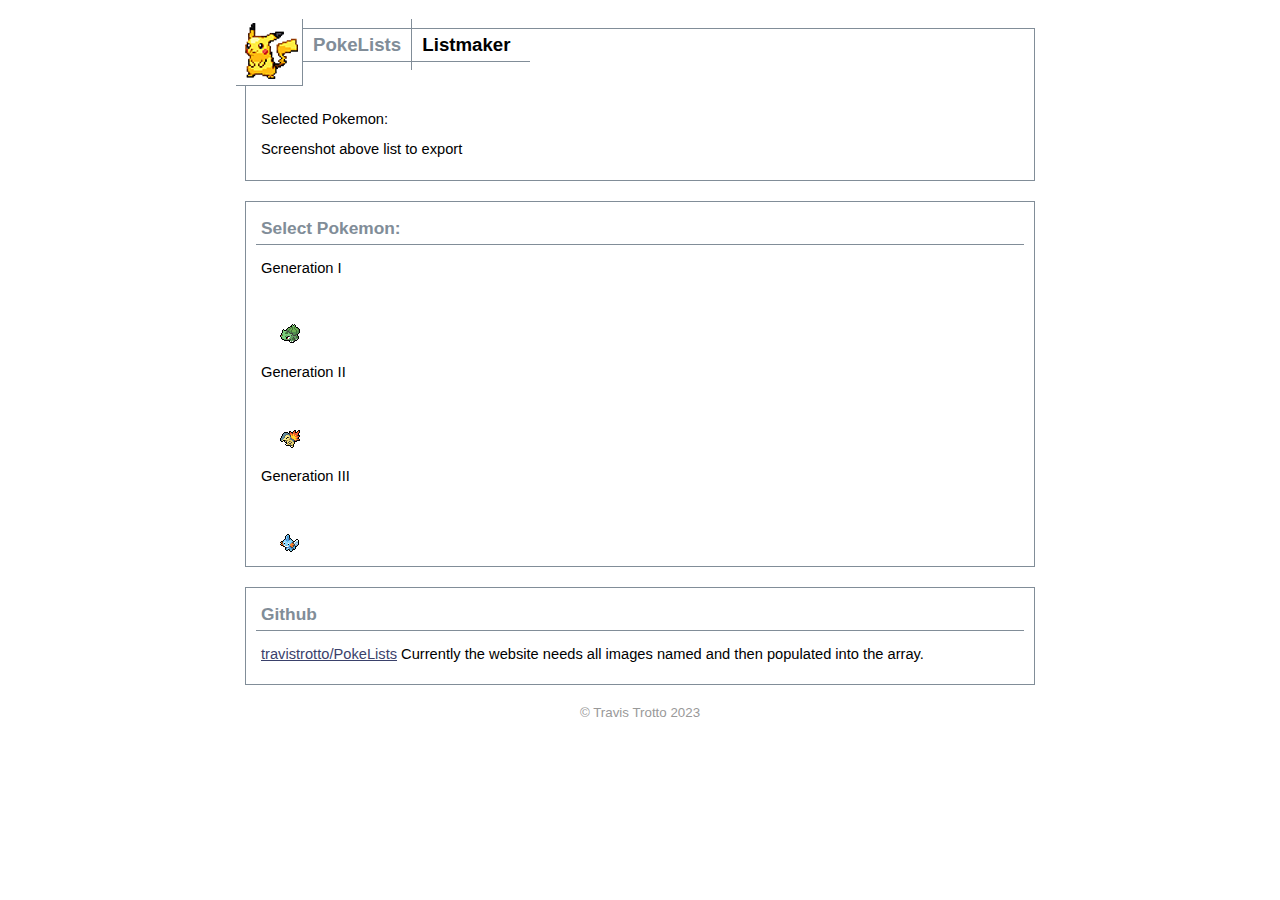
<file: index.html>
<!DOCTYPE html>
<html>

<head>
    <title>PokeLists!</title>
    <link rel="stylesheet" href="style.css">
</head>

<body>
    <!-- Header -->
    <div class="wrapper">
        <!-- Logo -->
        <h1>
            <img src="img/logo.gif">
            <span class="header">
                PokeLists
                <span>Listmaker</span>
            </span>
        </h1>
        <p>Selected Pokemon:</p>
        <div class="ListSelected">
        </div>
        <p>Screenshot above list to export</p>
    </div>

    <!-- Sprite Image Gallery -->
    <div class="pseudowrapper">
        <h2>Select Pokemon:</h2>
        <p>Generation I</p>
        <div id="gen1">
        </div>
        <p>Generation II</p>
        <div id="gen2">
        </div>
        <p>Generation III</p>
        <div id="gen3">
        </div>
        <!-- + Add more generations here -->
    </div>

    <!-- GitHub -->
    <div class="pseudowrapper">
        <h2>Github</h2>
        <p>
            <a href="https://github.com/PokeLists" target="_blank">travistrotto/PokeLists</a>
            Currently the website needs all images named and then populated into the array.
        </p>
    </div>

    <!-- Copyright -->
    <p class="copyright">
        © Travis Trotto 2023
    </p>

    <script src="pokedex.js"></script>
    <script src="selector.js"></script>
</body>

</html>
</file>
<file: style.css>
html {
    margin: 0;
    padding: 20px;
    text-align: center;
    font-family: Verdana, Arial, Tahoma, sans-serif;
    font-size: 11pt;
}

.selected {
    background-color: azure;
}

.sprite {
    transition: transform 0.2s ease-in-out;
    /* add a transition to smooth the animation */
}

.sprite:hover {
    transform: translateY(-5px);
    /* translate the sprite 5 pixels up when hovered */
}

.wrapper {
    border: 1px solid #818D98;
    margin: 0 auto 20px auto;
    padding: 67px 10px 8px 10px;
    max-width: 8in;
    text-align: left;
    position: relative;
}

.pseudowrapper {
    border: 1px solid #818D98;
    margin: 0 auto 20px auto;
    padding: 1px 10px 8px 10px;
    max-width: 8in;
    text-align: left;
    position: relative;
}

p {
    padding: 0 5px;
    margin: 1em 0;
}

h1 {
    font-family: Arial, Tahoma, Verdana, sans-serif;
    font-size: 14pt;
    color: #818D98;
}

h1 .header {
    display: block;
    padding: 15px 10px 5px 10px;
    position: absolute;
    top: -10px;
    left: 57px;
    border-bottom: 1px solid #818D98;
}

h1 .header span {
    padding: 15px 10px;
    margin-left: 5px;
    border-left: 1px solid #818D98;
    color: #000000;
}

h1 img {
    background: #FFFFFF;
    position: absolute;
    top: -10px;
    left: -10px;
    border-bottom: 1px solid #818D98;
    border-right: 1px solid #818D98;
    padding: 0 0 2px 2px;
}

h2 {
    border-bottom: 1px solid #818D98;
    color: #818D98;
    padding: 5px;
    margin: 10px 0;
    font-size: 13pt;
    font-weight: bold;
    font-style: normal;
}

.thumb {
    width: 256px;
    height: 192px;
    border: 1px solid #AAAAAA;
    padding: 1px;
    display: block;
}

.copyright {
    text-align: center;
    color: #999999;
    font-size: 10pt;
}

a {
    color: #3A416B;
    text-decoration: underline;
}

a:hover {
    color: #445599;
}

.item {
    clear: left;
    display: block;
    text-decoration: none;
    height: 196px;
    margin-bottom: 1em;

    opacity: 0.7;
    filter: alpha(opacity=70);
    -webkit-transition: opacity 0.16s linear;
    -moz-transition: opacity 0.16s linear;
    -o-transition: opacity 0.16s linear;
    -ms-transition: opacity 0.16s linear;
    transition: opacity 0.16s linear;
}

.item br {
    display: none;
}

.item .thumb {
    float: left;
}

.item .desc {
    display: block;
    margin-left: 271px;
    padding-top: 10px;
    color: #000000;
}

.item .desc strong {
    display: block;
    margin-bottom: 8px;
}

.item .desc em {
    font-weight: normal;
    font-style: italic;
    font-size: 9pt;
}

a.item:hover {
    opacity: 1.0;
    filter: alpha(opacity=100);
}
</file>
